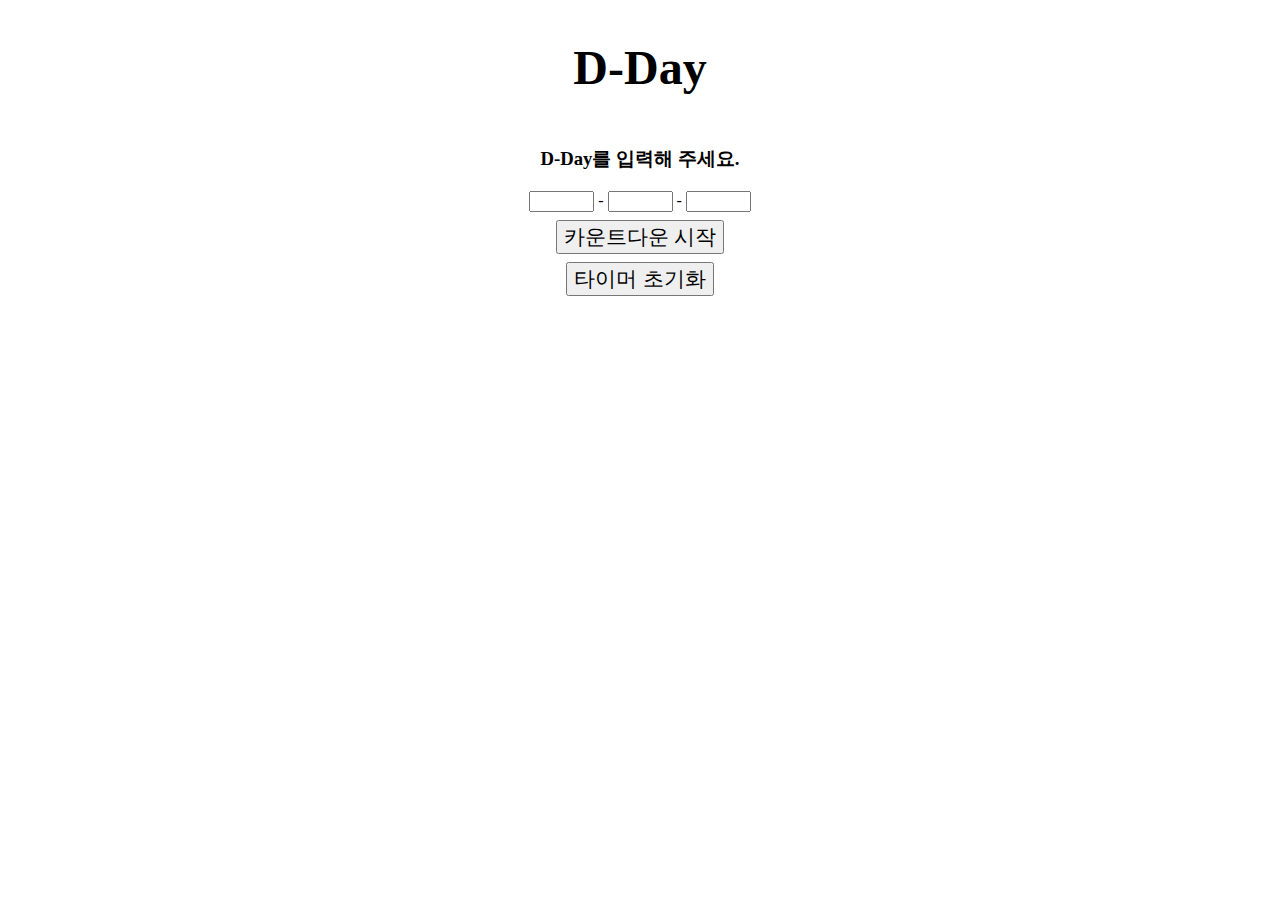
<file: D-Day-counter/index.html>
<!DOCTYPE html>
<html lang="ko">

<head>
    <title>D-Day</title>
    <link rel="stylesheet" href="./style.css">
    <script src="./script.js" defer></script>
</head>

<body>
    <h1>D-Day</h1>
    <div id="d-day-container">
        <div class="d-day-child-container">
            <span id="days">0</span>
            <span>일</span>
        </div>
        <div class="d-day-child-container">
            <span id="hours">0</span>
            <span>시간</span>
        </div>
        <div class="d-day-child-container">
            <span id="min">0</span>
            <span>분</span>
        </div>
        <div class="d-day-child-container">
            <span id="sec">0</span>
            <span>초</span>
        </div>
    </div>
    <div id="d-day-message"></div>
    <div id="target-selector id">
        <input id="target-year-input" class="target-input" size="5" /> -
        <input id="target-month-input" class="target-input" size="5"> -
        <input id="target-data-input" class="target-input" size="5">
    </div>
    <button onclick="starter()" class="btn">카운트다운 시작</button>
    <button onclick="resetTimer()" class="btn">타이머 초기화</button>
</body>

</html>
</file>
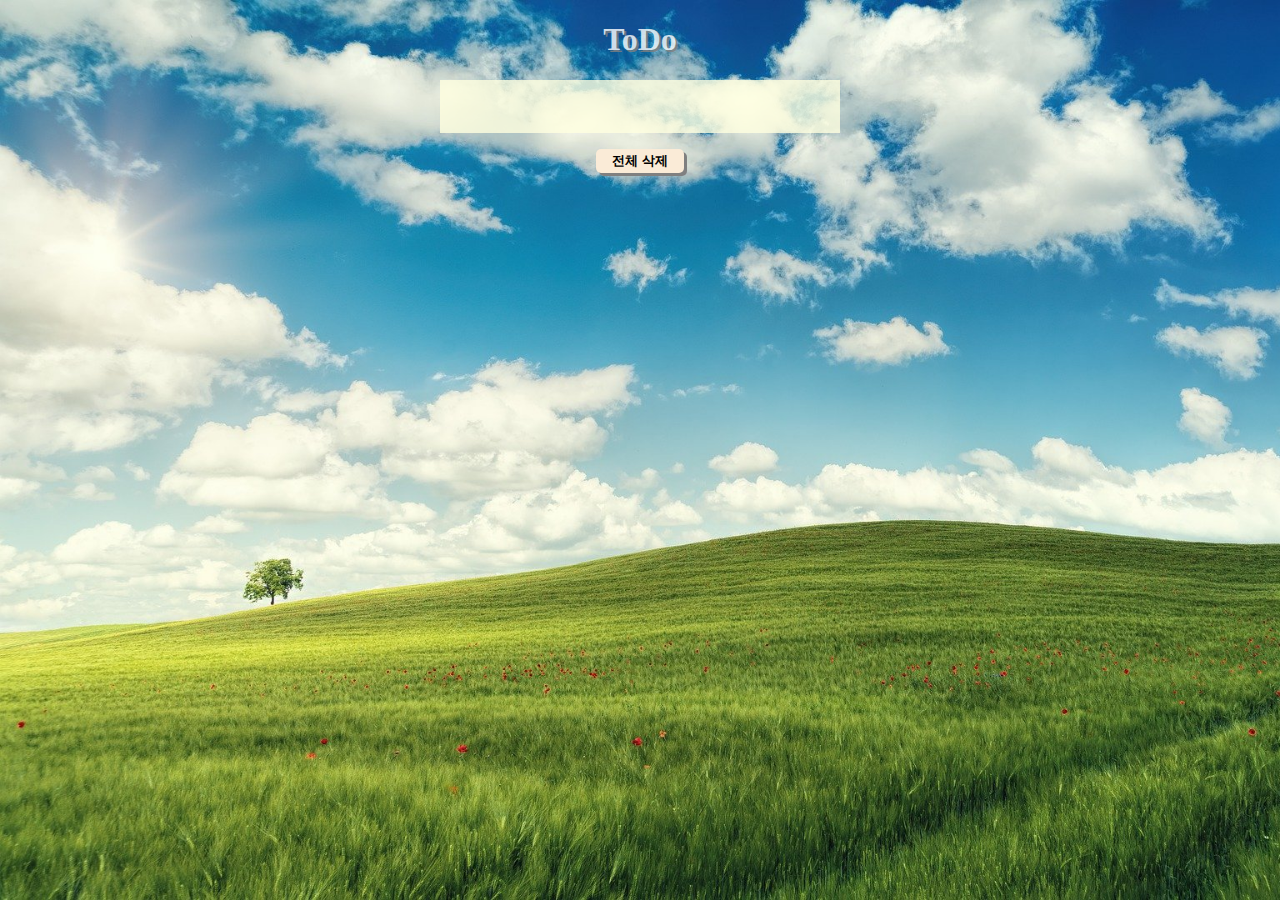
<file: ToDo-list/index.html>
<!DOCTYPE html>
<html lang="ko">

<head>
    <title>ToDo</title>
    <link rel="stylesheet" href="./style.css" />
    <script src="./script.js" defer></script>
</head>

<body>
    <h1 id="location-name-tag">ToDo</h1>
    <div class="todo-container">
        <input type="text" id="todo-input" onkeydown="keyCodeCheck()" />
        <ul id="todo-list"></ul>
    </div>
    <div class="delete-btn-wrapper">
        <button onclick="deleteAll()">전체 삭제</button>
    </div>
</body>

</html>
</file>
<file: D-Day-counter/style.css>
* {
    box-sizing: border-box;
}

body {
    display: flex;
    flex-direction: column;
    align-items: center;
}

h1 {
    font-size: 3rem;
}

.btn {
    margin-top: 0.5rem;
    font-size: 1.3rem;
}

#d-day-container {
    display: flex;
    flex-wrap: wrap;
    justify-content: center;
    margin-bottom: 1.6rem;
}

.d-day-child-container {
    text-align: center;
    margin-right: 1rem;
}

.d-day-child-container span {
    font-size: 1.3rem;
}

.target-selector {
    margin-top: 0.5rem;
}
</file>
<file: ToDo-list/style.css>
* {
    box-sizing: border-box;
}

body {
    background-image: url('./images/Clear.jpg');
    background-size: cover;
    display: flex;
    flex-direction: column;
    align-items: center;
    margin: 0;
    min-height: 100vh;
}

h1 {
    color: white;
    text-shadow: 2px 2px gray;
    opacity: 80%;
}

input {
    opacity: 80%;
}

.todo-container {
    max-width: 100%;
    width: 400px;
}

#todo-input {
    background-color: lightyellow;
    border: none;
    display: block;
    font-size: 2rem;
    padding: 0.5rem 2rem 0.5rem 0.5rem;
    width: 100%;
}

#todo-list {
    background-color: lightyellow;
    list-style-type: none;
    margin: 0;
    padding: 0;
}

#todo-list li {
    border-top: 1px solid rgb(242, 242, 242);
    font-size: 1.5rem;
    user-select: none;
}

.complete {
    color: rgb(155, 155, 155);
    text-decoration: line-through;
}

li button {
    background-color: mintcream;
    width: 1.5rem;
    height: 1.5rem;
    margin: 0.5rem;
    border: 2px solid black;
    border-radius: 8px;
    cursor: pointer;
}

li button:active {
    border: 2px solid grey;
}

.delete-btn-wrapper {
    margin-top: 1rem;
}

.delete-btn-wrapper button {
    font-weight: bold;
    border: none;
    background-color: antiquewhite;
    padding: 0.2rem 1rem;
    cursor: pointer;
    border-radius: 5px;
    box-shadow: 3px 3px gray;
}

.delete-btn-wrapper button:active {
    box-shadow: none;
    margin-left: 3px;
    margin-top: 3px;
}
</file>
